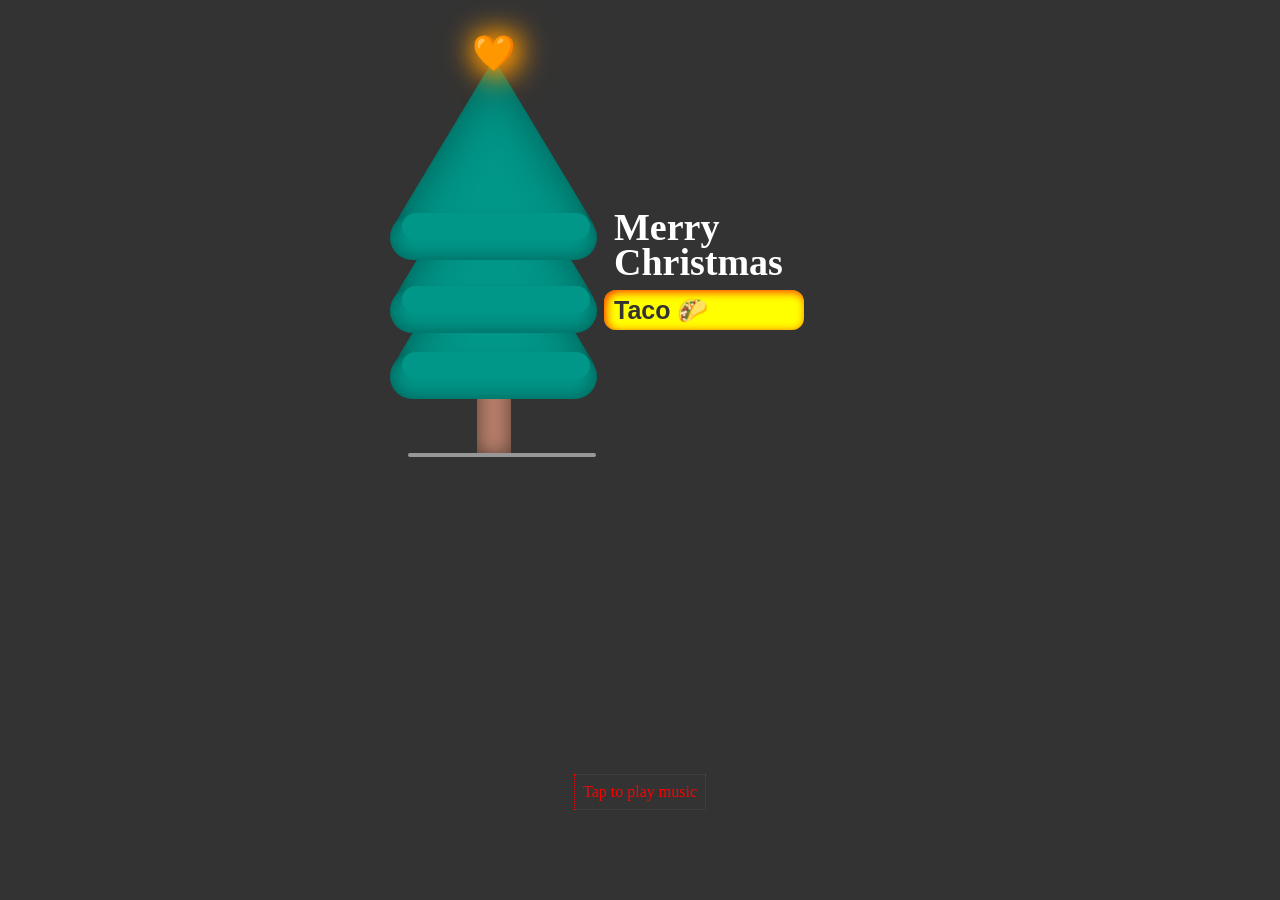
<file: index.html>
<!DOCTYPE html>
<html lang="en" dir="ltr">
  <head>
    <meta charset="utf-8">
    <meta name="viewport" content="width=device-width,initial-scale=1">
    <title>Merry Christmas Everyone</title>
    
<link rel="stylesheet" href="wish.css">
    <style>

    </style>
    
  </head>
  <body>
    <main id="all-holder">

      <div class="heart"></div>
      <!--one-->
      <div class="tree">
        <div class="cut-holder">
        </div>
        <span class="curve"></span>

      </div>
      <!--one-->
      <div class="tree tree2">
        <div class="cut-holder"></div>
        <span class="curve"></span>
      </div>
      <!--one-->
      <div class="tree tree3">
        <div class="cut-holder"></div>
        <span class="curve"></span>
      </div>

      <div class="wood"></div>
      <div class="line"></div>

      <!--sololearners-->
      <div class="thanks-holder">
        <h3>Merry Christmas</h3>
        <div class="friends">
          <ul>
            <li>Taco 🌮</li>
            <li>Kris (master) 🌚</li>
            <li>FFS ( sensie )</li>
            <li> Cher </li>
            <li>Nishua</li>
            <li>Joker</li>
            <li>Skylar</li>
            <li>Aamon</li>
            <li>Dee</li>
            <li>Fairy 💖</li>
            <li>Barbara</li>
            <li>Booka 💗</li>
            <li>TK4ever</li>
            <li>Cyn</li>
            <li>OJ</li>
            <li>Hell</li>
            <li>Wokenia</li>
            <li>Inicotine</li>
            <li>stxkholm</li>
            <li>Juvy cee</li>
            <li>BeautifulTurtie</li>
            <li>IJ</li>
            <li>LivSunsine</li>
            <li>Zeus</li>
            <li>SeraFina</li>
            <li>Bezelbubd</li>
            <li>Heronddale</li>
            <li>IBratty</li>
            <li>GirlLikeAPeach</li>
            <li>Peyton</li>
            <li>DailDou</li>
            <li>White Rose</li>
            <li>Jhonny</li>
            <li>Enzo</li>
            <li>Toxie</li>
            <li>iDevi</li>
            <li>ItheCorpseWifey</li>
            <li>Nic</li>
            <li>Zobby</li>
            <li>Kato</li>
            <li>Rav</li>
            <li>Khalisi</li>
            <li>Retana</li>
            <li>Hug Me</li>
            <li>Eze</li>
            <li>Chelso</li>
            <li>Fly</li>
            <li>TragicallyYash</li>
            <li>DarkBerry</li>
            <li>Rav</li>
            <li>Merida</li>
            <li>EgKhrnos</li>
            <li>Dior</li>
            <li>Paul</li>
            <li>Thalia</li>
            <li>Adi</li>
            <li>Alphanoid</li>
            <li>Avabean</li>
            <li>Mango</li>
            <li>BitterB</li>
            <li>Deerek</li>
            <li>Luce</li>
            <li>Tony Stark</li>
            <li>Yash</li>
          </ul>

        </div>
      </div>
    </main>
    
    <p>Tap to play music</p>
    
    <audio id="song" loop="loop" autoplay>
        
    <source src=" https://jesusful.com/wp-content/uploads/music/2020/09/Boney_M_-_Jingle_Bells_(Jesusful.com).mp3 ">
</audio>

<script>

const audio = document.getElementById('song');

const p = document.querySelector('p');
window.onclick = function(){
 
     audio.volume = .35;
     audio.play();
     
     p.style.display = "none";
 }    
    
</script>

    
  </body>
</html>
</file>
<file: wish.css>
*{
    padding: 0;
    margin: 0;
    box-sizing: border-box;
  }
  body{
    background: var(--fff);

  }
  :root{
    --green: #009688;
    --fff: #333;
  }
  main{display:block;}
  #all-holder{
    position: absolute;
    left: 40%;
    height: 339px;
    transform: translate(-59%, 58px);
  }

  .tree{
    width: 200px;  height: 200px;
    background: gree;
  }
  .tree2{
    z-index: -1;
    position: relative;
    top: -127px;
  }
  .tree3{
    z-index: -2;
    position: relative;
    top: -261px;
  }
  .cut-holder{
    width: 100%; height: 85%;
    background: var(--green);
    overflow:hidden;
    position: relative;
    box-shadow: inset 0px 0px 20px rgba(0,0,0,.4);
    z-index: 5;
  }
  .cut-holder:before,
  .cut-holder:after{
    content: '';
    width: 202px;
    height: 210px;
    background: var(--fff);
    position: absolute;
    left: -142px;
    transform: rotate(31deg);
    top: -66px;
    border-right: px solid;
    box-shadow: 0px 0px 45px rgba(0,0,0,.4);
    animation: boxShadow 1.5s infinite alternate;
  }
  @keyframes boxShadow{
    25%{
      box-shadow: 2px 2px 15px #ff9800;
    }
    50%{
      box-shadow:2px 2px 15px #f00;
    }
    75%{
      box-hadow: 2px 2px 15px lime;
    }
    100%{
      box-shadow:2px 2px 15px #ff0;
    }
  }
  .cut-holder:after{
    left: initial;
    right: -142px;
    border-left:px solid;
    border-right: 0;
    transform: rotate(-31deg);
  }
  span{display: block;}
  .curve{
    width: 207px;
    height: 45px;
    background: var(--green);
    border-radius: 50px;
    margin: -13px 0 0 -4px;
    z-index: 8;
    position: absolute;
    border: px solid;box-shadow: inset 0px 0px 20px rgba(0,0,0,.4);
    animation: boShadow 1.5s infinite alternate;
  }
  @keyframes boShadow{
    25%{
      box-shadow:  inset 2px 2px 15px #ff9800;
    }
    50%{
      box-shadow: inset 2px 2px 15px #f00;
    }
    75%{
      box-hadow:  inset 2px 2px 15px lime;
    }
    100%{
      box-shadow: inset 2px 2px 15px #ff0;
    }
  }
  .curve:before{
    content: '';
    position: absolute;
    background: #009688;
    margin: -2px -4px 0 12px;
    width: 188px;
    height: 27px;
    border-radius: 41px 41px;


  }
  .wood{
    background: #b9816c;
    width: 34px;
    height: 80px;
    position: absolute;
    top: 318px;
    left: 50%;
    box-shadow: inset 0px 0px 20px rgb(0 0 0 / 57%);
    z-index: -3;
    transform: translate(-50%);
    animation: Shadow 1.5s infinite alternate;
  }
  .line{
    width: 188px;
    height: 4px;
    background: #979797;
    position: absolute;
    bottom: -60px;right: -2px;
    border-radius: 50px;
  }
  .heart{
    width: 65px;
    height: 65px;
    left: 50%;
    transform: translate(-50%, -39px);
    border-radius: 50%;
    background: #ffeb3b00;
    position: absolute;
    z-index: 10;
    font-size: 35px;
    text-align: center;
    line-height: 65px;
    filter: drop-shadow(2px 2px 12px #ff9800);
    animation: Shadow 2s infinite alternate;
  }
  .heart:before{
    content: '🧡';
    width: 64px;
    height: 64px;
    position: absolute;
    left: 50%;
    transform: translate(-50%, 2px);
    background: #ffeb3b00;
    border-radius: 50%;
   filter: drop-shadow(2px 2px 15px #ff9800);
   animation: Shadow 1.5s infinite alternate;
  }
  .thanks-holder{
    width: 200px; height: 100px;
    background: lim;
    position: absolute;
    right: -220px;
    top: 150px;
    text-align:cente;
    padding: 2px 0 0 0px;
  }
  h3{
    font-family: 'Comic Sans MS', 'lucida calligraphy', cursive;
    font-size: 38px;
    font-weight:bold;
    color: #fff;
    animation: Shadow 1.5s infinite alternate;
    line-height: 35px;
    background: dodgerblu;
  }
  @keyframes Shadow{
    25%{
      filter:drop-shadow(2px 2px 15px #ff9800);
    }
    50%{
      filter:drop-shadow(2px 2px 15px #f00);
    }
    75%{
      filter:drop-shadow(2px 2px 15px lime);
    }
    100%{
      filter:drop-shadow(2px 2px 15px #ff0);
    }
  }
  
  
  .friends{
  width: 100%; height: 40px;
  background: #ff0;
  color: var(--fff);
  font-family: sans-serif;
  line-height: 40px;
  font-size: 25px;
  font-weight: bold;
  margin: 10px 10px 0 -10px;
  overflow: hidden;
  box-shadow: inset 2px 2px 10px rgba(255, 0, 0, 0.8);
  background-position: -250px;
  border-radius: 12px;
  position: relative;
}
ul{
  background: #f9;
  position: absolute;
  padding-left: 10px;
  animation: move 45s cubic-bezier(0.13, 0.25, 0.54, 0.92) 2.85s ;
}
li{
  background: re;
  height: 40px;
}
@keyframes move{
0%{
    top: 0;
}
  
  5%{
    top:  -40px;
  }
  10%{
    top:  -80px;
  }
  15%{
    top:  -120px;
  }
  20%{
    top:  -160px;
  }
  25%{
    top:  -200px;
  }
  30%{
    top:  -240px;
  }
  35%{
    top:  -280px;
  }
  40%{
    top:  -320px;
  }
  45%{
    top:  -360px;
  }
  50%{
    top:  -400px;
  }
  55%{
    top:  -440px;
  }
  60%{
    top:  -480px;
  }
  65%{
    top:  -520px;
  }
  70%{
    top:  -560px;
  }
  75%{
    top: -600px;
  }
  80%{
    top: -640px;
  }
  85%{
    top: -680px;
  }
  90%{
    top: -720px;
  }
  95%{
    top: -760px;
  }
  100%{
    top: -800px;
  }
}
  p{
      position: absolute ;
      color: #f00;
      bottom: 10%;
      padding: 8px;
      border: 1px dotted #f00;
      left: 50%;
      transform: translate(-50%);
  }
  
  
  
  @media screen and (max-width: 600px){
    #all-holder{
      left: 30%;
      transform: translate(-19px, 23px));
    }
  }
  @media screen and (max-width: 400px){
    #all-holder{
      left: 120px;
      transform: translate(-60%, 23px) scale(0.8);
    }
    h3{
      font-size: 40px;
    }
  }
</file>
